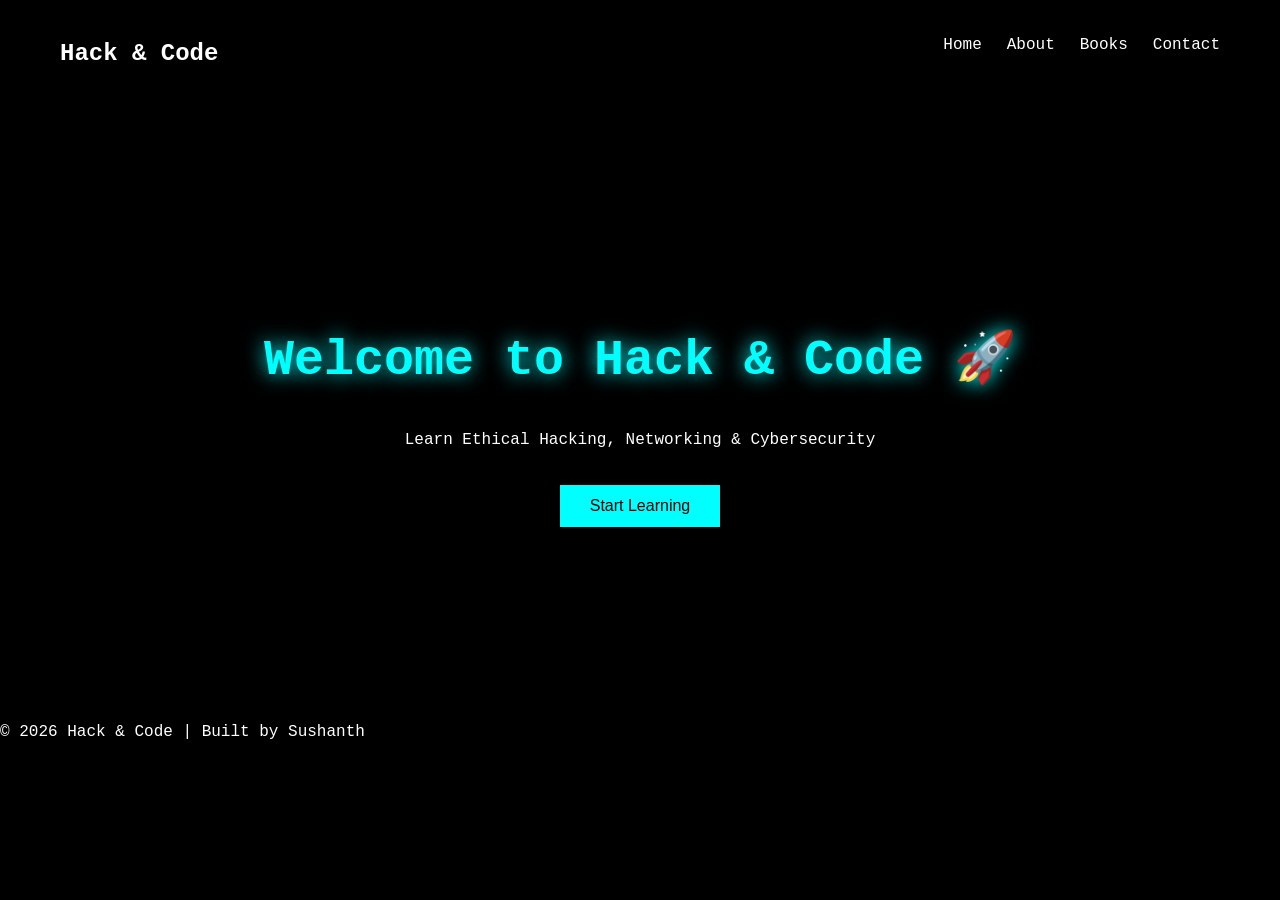
<file: about.html>
<!DOCTYPE html>
<html>
<head>
    <title>Hack & Code</title>
    <link rel="stylesheet" href="css/style.css">
</head>
<body>

<nav>
    <h2>Hack & Code</h2>
    <ul>
        <li><a href="index.html">Home</a></li>
        <li><a href="about.html">About</a></li>
        <li><a href="books.html">Books</a></li>
        <li><a href="contact.html">Contact</a></li>
    </ul>
</nav>

<section class="hero">
    <h1>Welcome to Hack & Code 🚀</h1>
    <p>Learn Ethical Hacking, Networking & Cybersecurity</p>
    <button onclick="showAlert()">Start Learning</button>
</section>

<footer>
    <p>© 2026 Hack & Code | Built by Sushanth</p>
</footer>

<script src="js/script.js"></script>
</body>
</html>
</file>
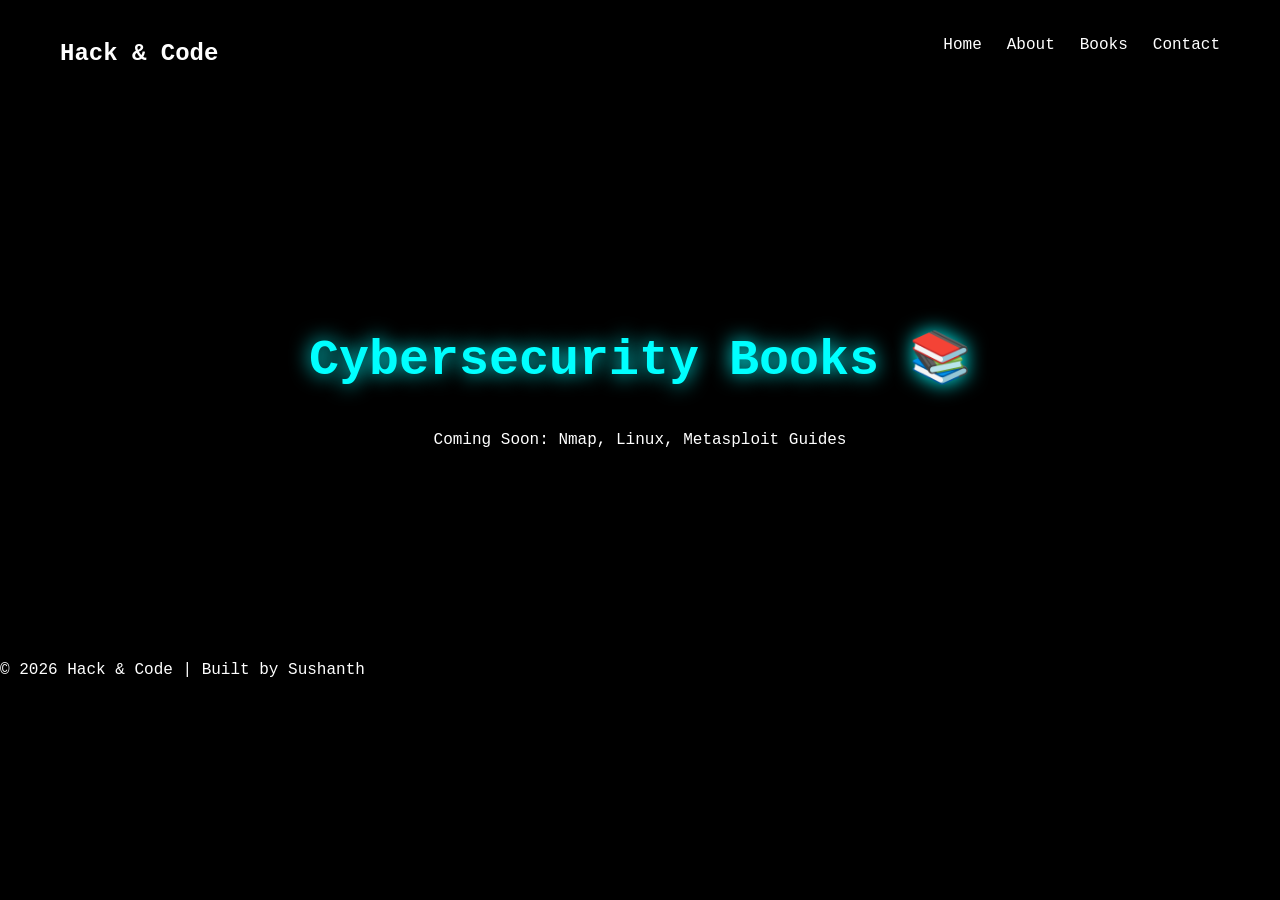
<file: books.html>
<!DOCTYPE html>
<html>
<head>
    <title>Hack & Code</title>
    <link rel="stylesheet" href="css/style.css">
</head>
<body>

<nav>
    <h2>Hack & Code</h2>
    <ul>
        <li><a href="index.html">Home</a></li>
        <li><a href="about.html">About</a></li>
        <li><a href="books.html">Books</a></li>
        <li><a href="contact.html">Contact</a></li>
    </ul>
</nav>

<section class="hero">
    <h1>Cybersecurity Books 📚</h1>
    <p>Coming Soon: Nmap, Linux, Metasploit Guides</p>
</section>

<footer>
    <p>© 2026 Hack & Code | Built by Sushanth</p>
</footer>

<script src="js/script.js"></script>
</body>
</html>
</file>
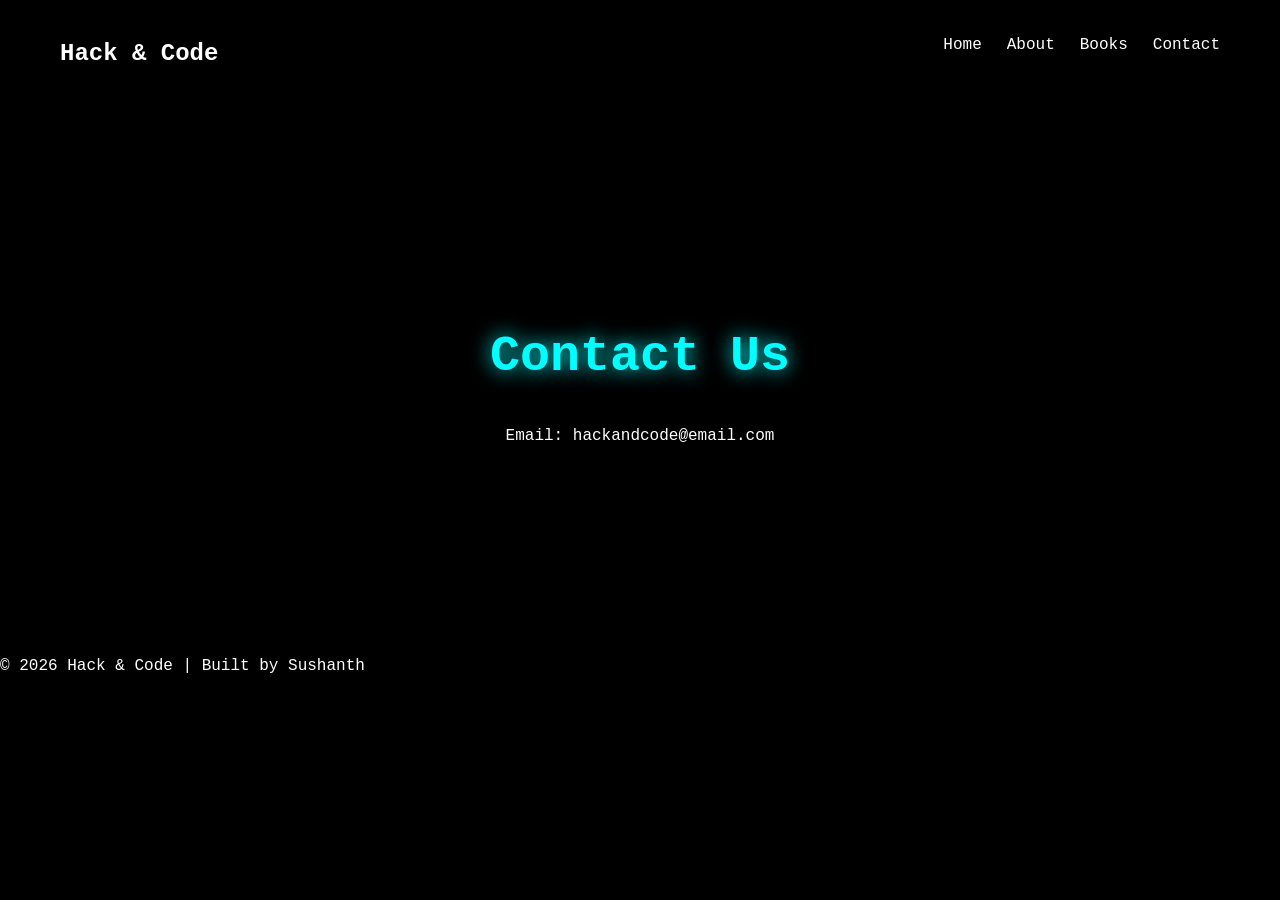
<file: contact.html>
<!DOCTYPE html>
<html>
<head>
    <title>Hack & Code</title>
    <link rel="stylesheet" href="css/style.css">
</head>
<body>

<nav>
    <h2>Hack & Code</h2>
    <ul>
        <li><a href="index.html">Home</a></li>
        <li><a href="about.html">About</a></li>
        <li><a href="books.html">Books</a></li>
        <li><a href="contact.html">Contact</a></li>
    </ul>
</nav>

<section class="hero">
    <h1>Contact Us</h1>
    <p>Email: hackandcode@email.com</p>
</section>

<footer>
    <p>© 2026 Hack & Code | Built by Sushanth</p>
</footer>

<script src="js/script.js"></script>
</body>
</html>
</file>
<file: css/style.css>
body {
    margin: 0;
    font-family: 'Courier New', monospace;
    background: black;
    color: white;
    overflow-x: hidden;
}

#particles-js {
    position: fixed;
    width: 100%;
    height: 100%;
    z-index: -1;
}

nav {
    display: flex;
    justify-content: space-between;
    padding: 20px 60px;
    background: rgba(0,0,0,0.8);
}

.logo {
    font-size: 24px;
    color: cyan;
    text-shadow: 0 0 15px cyan;
}

nav ul {
    list-style: none;
    display: flex;
    gap: 25px;
}

nav ul li a {
    color: white;
    text-decoration: none;
    transition: 0.3s;
}

nav ul li a:hover {
    color: cyan;
}

.hero {
    text-align: center;
    padding: 180px 20px;
}

.hero h1 {
    font-size: 50px;
    color: cyan;
    text-shadow: 0 0 20px cyan;
}

button {
    padding: 12px 30px;
    background: cyan;
    border: none;
    cursor: pointer;
    font-size: 16px;
    margin-top: 20px;
    transition: 0.3s;
}

button:hover {
    background: white;
    color: black;
}

section {
    padding: 100px 20px;
    text-align: center;
}

.card-container {
    display: flex;
    justify-content: center;
    gap: 20px;
    flex-wrap: wrap;
}

.card {
    background: #111;
    padding: 40px;
    width: 200px;
    border: 1px solid cyan;
    transition: 0.4s;
}

.card:hover {
    transform: rotateY(15deg) scale(1.1);
    box-shadow: 0 0 20px cyan;
}
</file>
